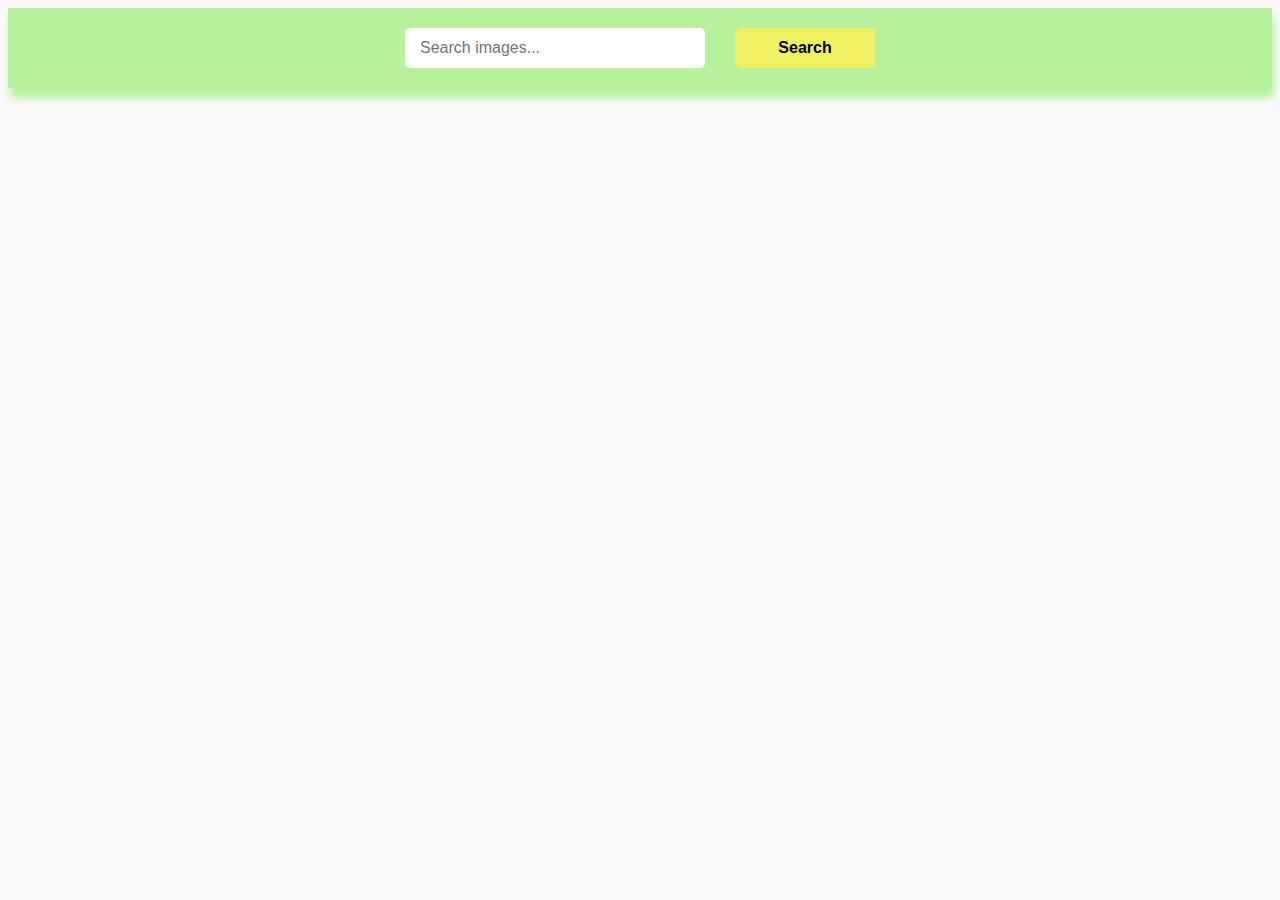
<file: src/index.html>
<!DOCTYPE html>
<html lang="ru">
  <head>
    <meta charset="UTF-8" />
    <meta name="viewport" content="width=device-width, initial-scale=1.0" />
    <title>search</title>
    <link rel="stylesheet" href="./styles.css" />
  </head>
  <body>
    <form class="search-form" id="search-form">
      <input
        type="text"
        name="searchQuery"
        autocomplete="off"
        placeholder="Search images..."
      />
      <button type="submit" class="submit">Search</button>
    </form>
    <div class="gallery">
    </div>
    <button type="button" class="load-more">Load more</button>
    <script type="module" src="./index.js"></script>
  </body>
</html>
</file>
<file: src/styles.css>
* {
    box-sizing: border-box;
}

body {
    font-family: -apple-system, BlinkMacSystemFont, 'Segoe UI', Roboto,
        Oxygen-Sans, Ubuntu, Cantarell, 'Helvetica Neue', sans-serif;
    -webkit-font-smoothing: antialiased;
    -moz-osx-font-smoothing: grayscale;
    background-color: #fafafa;
    color: #212121;
    line-height: 1.5;
}

img {
    
    display: block;
    max-width: 100%;
    border: 1px solid #0d161b;
    border-radius: 5px;
}

.is-hidden {
    position: absolute;
    width: 1px;
    height: 1px;
    margin: -1px;
    border: 0;
    padding: 0;
    white-space: nowrap;
    clip-path: inset(100%);
    clip: rect(0 0 0 0);
    overflow: hidden;
}

.search-form {
    top: 0;
    left: 0;
    width: 100%;
    display: flex;
    gap: 30px;
    align-items: center;
    justify-content: center;
    padding: 20px 0 20px 0;
    background: #71eb3a7d;
    box-shadow: 2px 10px 8px 0px #71eb3a7d;
        -webkit-box-shadow: 2px 10px 8px 0px #71eb3a7d;
        -moz-box-shadow: 2px 10px 8px 0px #71eb3a7d;
}

input {
    width: 300px;
    height: 40px;
    padding: 5px 5px 5px 15px;
    font-size: 16px;
    outline: none;
    border: none;
    border-radius: 5px;
}

button {
    display: flex;
    align-items: center;
    justify-content: center;
    width: 140px;
    height: 40px;
    font-size: 16px;
    font-weight: 600;
    border: none;
    border-radius: 5px;
    cursor: pointer;
    background-color: #eff160;
}

button:hover,
button:focus {
    background-color: #7b60f1;
}

.gallery {
    margin-top: 90px;
    display: flex;
    flex-wrap: wrap;
    justify-content: center;
    gap: 6px
}

.photo-card {
    background-color: #71eb3a7d;
    border: 1px solid #0d161b;
    border-radius: 5px;    
    padding: 20px;
}

.img_wrap {
    height: 280px;
    display: flex;
    align-items: center;
}

.gallery_link {
    display: block;
    text-decoration: none;
}

.load-more {
    display: none;
    margin: 40px auto;
    width: 200px;
    background-color: #eff160;
}
.info{
       text-align: center;
    justify-content: space-around;
    margin: 0;
    display: flex;
}
</file>
